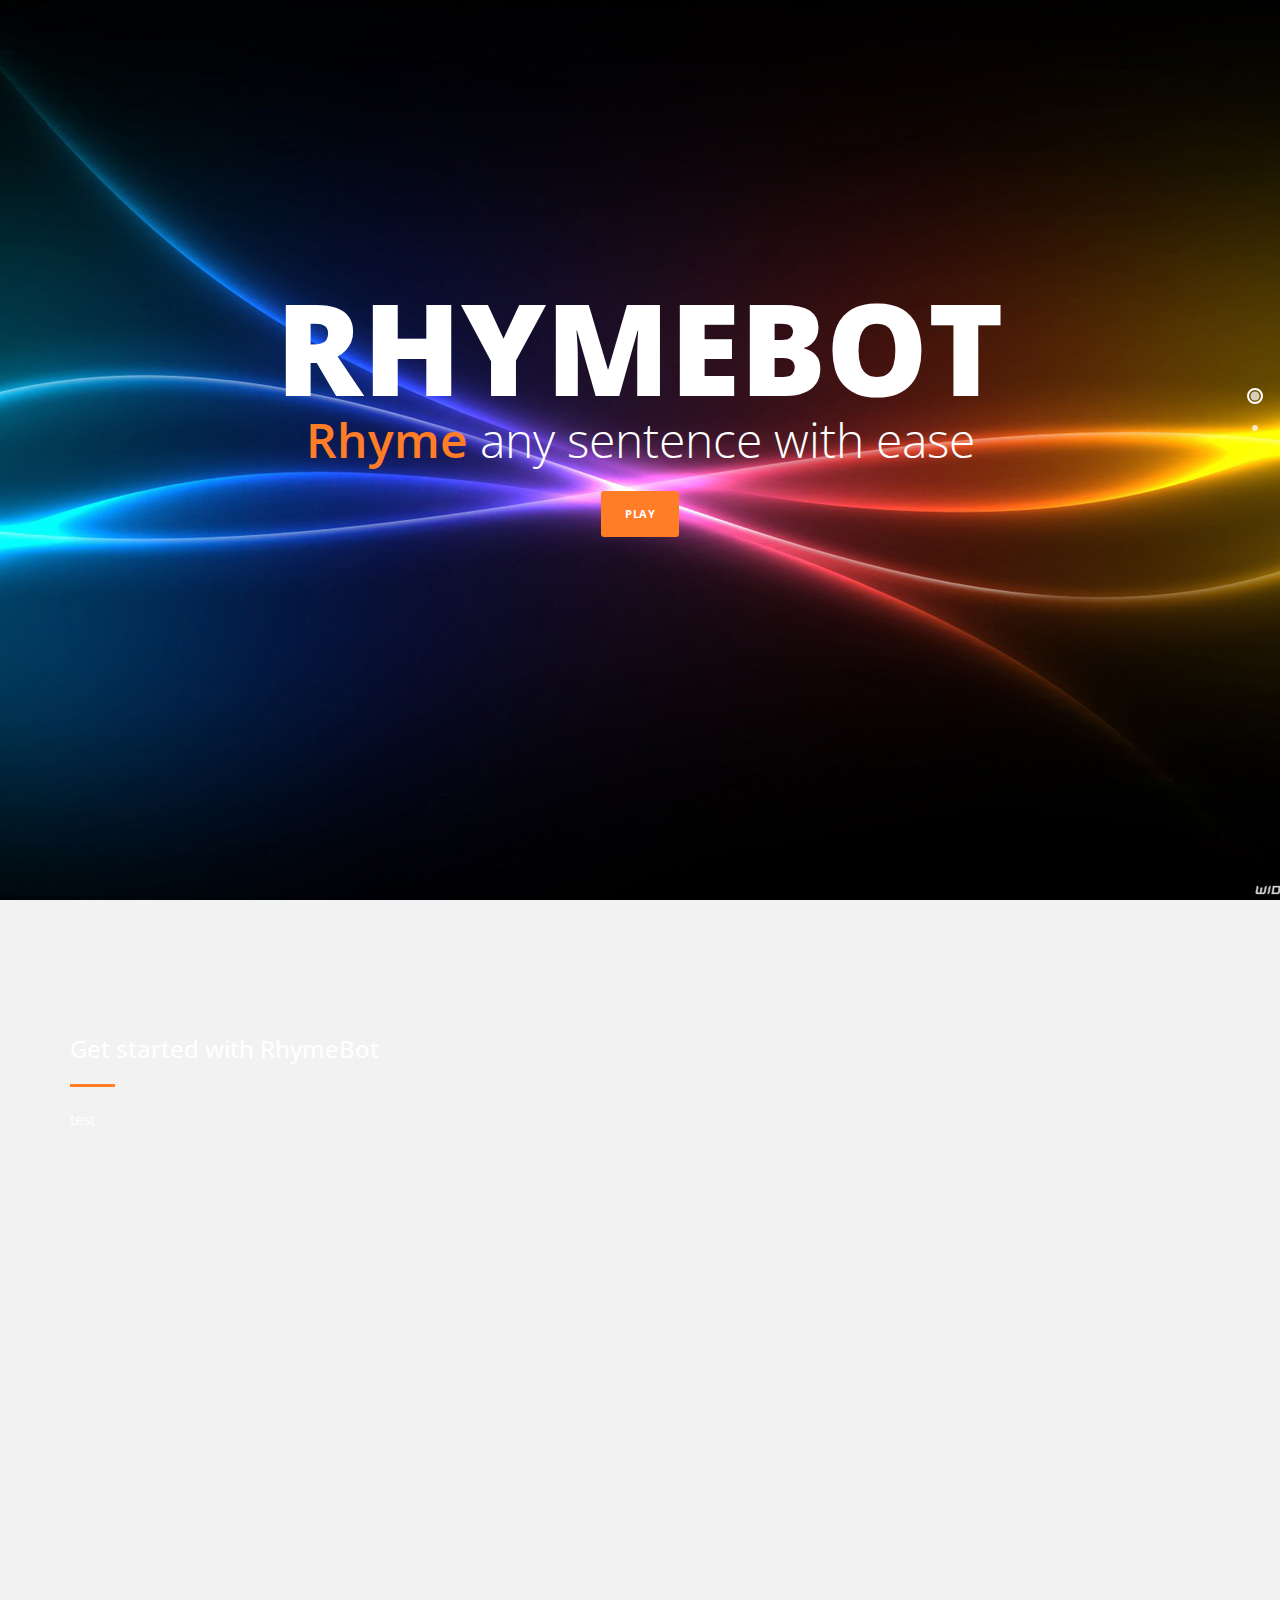
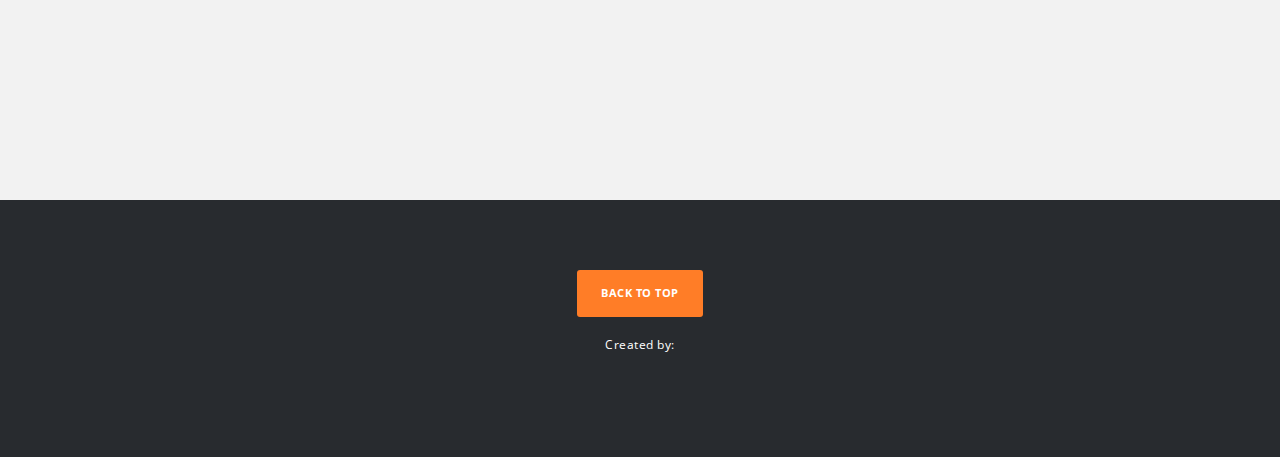
<file: rhymebot website/index.html>
<!DOCTYPE html>
<html>
    <head>
        <meta charset="utf-8">
        <meta http-equiv="X-UA-Compatible" content="IE=edge,chrome=1">
        <title>RhymeBot</title>
        <meta name="description" content="">
        <meta name="viewport" content="width=device-width, initial-scale=1">
        <link rel="apple-touch-icon" href="apple-touch-icon.png">

        <link rel="stylesheet" href="css/bootstrap.min.css">
        <link rel="stylesheet" href="css/fontAwesome.css">
        <link rel="stylesheet" href="css/hero-slider.css">
        <link rel="stylesheet" href="css/templatemo-main.css">
        <link rel="stylesheet" href="css/owl-carousel.css">

        <link href="https://fonts.googleapis.com/css?family=Open+Sans:300,400,600,700,800" rel="stylesheet">

        <script src="js/vendor/modernizr-2.8.3-respond-1.4.2.min.js"></script>
    </head>

<body>

    <div class="fixed-side-navbar">
        <ul class="nav flex-column">
            <li class="nav-item"><a class="nav-link" href="#home"><span>Intro</span></a></li>
            <li class="nav-item"><a class="nav-link" href="#services"><span>Bot</span></a></li>
        </ul>
    </div>

    <div class="parallax-content baner-content" id="home">
        <div class="container">
            <div class="first-content">
                <h1>RhymeBot</h1>
                <span><em>Rhyme</em> any sentence with ease</span>
                <div class="primary-button">
                    <a href="#services">Play</a>
                </div>
            </div>
        </div>
    </div>


    <div class="service-content" id="services">
        <div class="container">
            <div class="row">
                <div class="col-md-4">
                    <div class="left-text">
                        <h4>Get started with RhymeBot</h4>
                        <div class="line-dec"></div>
                        <p>test</p>


                    </div>
                </div>
                <!--
                <div class="col-md-8">
                    <div class="row">
                        <div class="col-md-6">
                            <div class="service-item">
                                <h4>Classic Modern Design</h4>
                                <div class="line-dec"></div>
                                <p>Sed lacinia ligula est, at venenatis ex iaculis quis. Morbi sollicitudin nulla eget odio pellentesque.</p>
                            </div>
                        </div>
                        <div class="col-md-6">
                            <div class="service-item">
                                <h4>Unique &amp; Creative Ideas</h4>
                                <div class="line-dec"></div>
                                <p>Sed lacinia ligula est, at venenatis ex iaculis quis. Morbi sollicitudin nulla eget odio pellentesque.</p>
                            </div>
                        </div>
                        <div class="col-md-6">
                            <div class="service-item">
                                <h4>Effective Team Work</h4>
                                <div class="line-dec"></div>
                                <p>Lorem ipsum dolor sit amet, consectetur adipiscing elit. Sed lacinia ligula est, at venenatis ex iaculis quis.</p>
                            </div>
                        </div>
                        <div class="col-md-6">
                            <div class="service-item">
                                <h4>Fast Support 24/7</h4>
                                <div class="line-dec"></div>
                                <p>Lorem ipsum dolor sit amet, consectetur adipiscing elit. Sed lacinia ligula est, at venenatis ex iaculis quis.</p>
                            </div>
                        </div>
                    </div>
                </div>  
                    -->
            </div>
        </div>
    </div>

   

    <footer>
        <div class="container">
            <div class="row">
                <div class="col-md-12">
                    <div class="primary-button">
                        <a href="#home">Back To Top</a>

                    <p>Created by:
            
            		</em></a></p>
                </div>
            </div>
        </div>
    </footer>



    <script src="https://ajax.googleapis.com/ajax/libs/jquery/1.11.2/jquery.min.js"></script>
    <script>window.jQuery || document.write('<script src="js/vendor/jquery-1.11.2.min.js"><\/script>')</script>
    <script src="js/vendor/bootstrap.min.js"></script>
    <script src="js/plugins.js"></script>
    <script src="js/main.js"></script>
    <!--
    <script>
        function openCity(cityName) {
            var i;
            var x = document.getElementsByClassName("city");
            for (i = 0; i < x.length; i++) {
               x[i].style.display = "none";  
            }
            document.getElementById(cityName).style.display = "block";  
        }
    </script>
-->
    <script>
        $(document).ready(function(){
          // Add smooth scrolling to all links
          $(".fixed-side-navbar a, .primary-button a").on('click', function(event) {

            // Make sure this.hash has a value before overriding default behavior
            if (this.hash !== "") {
              // Prevent default anchor click behavior
              event.preventDefault();

              // Store hash
              var hash = this.hash;

              // Using jQuery's animate() method to add smooth page scroll
              // The optional number (800) specifies the number of milliseconds it takes to scroll to the specified area
              $('html, body').animate({
                scrollTop: $(hash).offset().top
              }, 800, function(){
           
                // Add hash (#) to URL when done scrolling (default click behavior)
                window.location.hash = hash;
              });
            } // End if
          });
        });
    </script>

</body>
</html>
</file>
<file: rhymebot website/css/hero-slider.css>
/* -------------------------------- 

Primary style

-------------------------------- */
*, *::after, *::before {
  -webkit-box-sizing: border-box;
  -moz-box-sizing: border-box;
  box-sizing: border-box;
}

html {
  font-size: 62.5%;
}

body {
  font-family: "Open Sans", sans-serif;
  color: #2c343b;
  background-color: #f2f2f2;
}

a {
  color: #d44457;
  text-decoration: none;
}

img {
  max-width: 100%;
}

/* -------------------------------- 

Main Components 

-------------------------------- */
.cd-header {
  position: absolute;
  z-index: 2;
  top: 0;
  left: 0;
  width: 100%;
  height: 50px;
  background-color: #21272c;
  -webkit-font-smoothing: antialiased;
  -moz-osx-font-smoothing: grayscale;
}
@media only screen and (min-width: 768px) {
  .cd-header {
    height: 70px;
    background-color: transparent;
  }
}

#cd-logo {
  float: left;
  margin: 13px 0 0 5%;
}
#cd-logo img {
  display: block;
}
@media only screen and (min-width: 768px) {
  #cd-logo {
    margin: 23px 0 0 5%;
  }
}

.cd-primary-nav {
  /* mobile first - navigation hidden by default, triggered by tap/click on navigation icon */
  float: right;
  margin-right: 5%;
  width: 44px;
  height: 100%;
}
.cd-primary-nav ul {
  position: absolute;
  top: 0;
  left: 0;
  width: 100%;
  -webkit-transform: translateY(-100%);
  -moz-transform: translateY(-100%);
  -ms-transform: translateY(-100%);
  -o-transform: translateY(-100%);
  transform: translateY(-100%);
}
.cd-primary-nav ul.is-visible {
  box-shadow: 0 3px 8px rgba(0, 0, 0, 0.2);
  -webkit-transform: translateY(50px);
  -moz-transform: translateY(50px);
  -ms-transform: translateY(50px);
  -o-transform: translateY(50px);
  transform: translateY(50px);
}
.cd-primary-nav a {
  display: block;
  height: 50px;
  line-height: 50px;
  padding-left: 5%;
  background: #21272c;
  border-top: 1px solid #333c44;
  color: #ffffff;
}
@media only screen and (min-width: 768px) {
  .cd-primary-nav {
    /* reset navigation values */
    width: auto;
    height: auto;
    background: none;
  }
  .cd-primary-nav ul {
    position: static;
    width: auto;
    -webkit-transform: translateY(0);
    -moz-transform: translateY(0);
    -ms-transform: translateY(0);
    -o-transform: translateY(0);
    transform: translateY(0);
    line-height: 70px;
  }
  .cd-primary-nav ul.is-visible {
    -webkit-transform: translateY(0);
    -moz-transform: translateY(0);
    -ms-transform: translateY(0);
    -o-transform: translateY(0);
    transform: translateY(0);
  }
  .cd-primary-nav li {
    display: inline-block;
    margin-left: 1em;
  }
  .cd-primary-nav a {
    display: inline-block;
    height: auto;
    font-weight: 600;
    line-height: normal;
    background: transparent;
    padding: .6em 1em;
    border-top: none;
  }
}

/* -------------------------------- 

Slider

-------------------------------- */
.cd-hero {
  position: relative;
  -webkit-font-smoothing: antialiased;
  -moz-osx-font-smoothing: grayscale;
}

.cd-hero-slider {
  position: relative;
  height: 360px;
  overflow: hidden;
}
.cd-hero-slider li {
  position: absolute;
  top: 0;
  left: 0;
  width: 100%;
  height: 100%;
  -webkit-transform: translateX(100%);
  -moz-transform: translateX(100%);
  -ms-transform: translateX(100%);
  -o-transform: translateX(100%);
  transform: translateX(100%);
}
.cd-hero-slider li.selected {
  /* this is the visible slide */
  position: relative;
  -webkit-transform: translateX(0);
  -moz-transform: translateX(0);
  -ms-transform: translateX(0);
  -o-transform: translateX(0);
  transform: translateX(0);
}
.cd-hero-slider li.move-left {
  /* slide hidden on the left */
  -webkit-transform: translateX(-100%);
  -moz-transform: translateX(-100%);
  -ms-transform: translateX(-100%);
  -o-transform: translateX(-100%);
  transform: translateX(-100%);
}
.cd-hero-slider li.is-moving, .cd-hero-slider li.selected {
  /* the is-moving class is assigned to the slide which is moving outside the viewport */
  -webkit-transition: -webkit-transform 0.5s;
  -moz-transition: -moz-transform 0.5s;
  transition: transform 0.5s;
}
@media only screen and (min-width: 768px) {
  .cd-hero-slider {
    height: 500px;
  }
}
@media only screen and (min-width: 1170px) {
  .cd-hero-slider {
    height: 680px;
  }
}

/* -------------------------------- 

Single slide style

-------------------------------- */
.cd-hero-slider li {
  background-position: center center;
  background-size: cover;
  background-repeat: no-repeat;
}
.cd-hero-slider li:first-of-type {
  background-image: url(../img/slide_01.jpg);
}
.cd-hero-slider li:nth-of-type(2) {
  background-image: url(../img/slide_02.jpg);
}
.cd-hero-slider li:nth-of-type(3) {
  background-image: url(../img/slide_03.jpg);
}
.cd-hero-slider .cd-full-width,
.cd-hero-slider .cd-half-width {
  position: absolute;
  width: 100%;
  height: 100%;
  z-index: 1;
  left: 0;
  top: 0;
  /* this padding is used to align the text */
  padding-top: 80px;
  text-align: center;
  /* Force Hardware Acceleration in WebKit */
  -webkit-backface-visibility: hidden;
  backface-visibility: hidden;
  -webkit-transform: translateZ(0);
  -moz-transform: translateZ(0);
  -ms-transform: translateZ(0);
  -o-transform: translateZ(0);
  transform: translateZ(0);
}
.cd-hero-slider .cd-img-container {
  /* hide image on mobile device */
  display: none;
}
.cd-hero-slider .cd-img-container img {
  position: absolute;
  left: 50%;
  top: 50%;
  bottom: auto;
  right: auto;
  -webkit-transform: translateX(-50%) translateY(-50%);
  -moz-transform: translateX(-50%) translateY(-50%);
  -ms-transform: translateX(-50%) translateY(-50%);
  -o-transform: translateX(-50%) translateY(-50%);
  transform: translateX(-50%) translateY(-50%);
}
.cd-hero-slider .cd-bg-video-wrapper {
  /* hide video on mobile device */
  display: none;
  position: absolute;
  top: 0;
  left: 0;
  width: 100%;
  height: 100%;
  overflow: hidden;
}
.cd-hero-slider .cd-bg-video-wrapper video {
  /* you won't see this element in the html, but it will be injected using js */
  display: block;
  min-height: 100%;
  min-width: 100%;
  max-width: none;
  height: auto;
  width: auto;
  position: absolute;
  left: 50%;
  top: 50%;
  bottom: auto;
  right: auto;
  -webkit-transform: translateX(-50%) translateY(-50%);
  -moz-transform: translateX(-50%) translateY(-50%);
  -ms-transform: translateX(-50%) translateY(-50%);
  -o-transform: translateX(-50%) translateY(-50%);
  transform: translateX(-50%) translateY(-50%);
}
.cd-hero-slider h2, .cd-hero-slider p {
  text-shadow: 0 1px 3px rgba(0, 0, 0, 0.1);
  line-height: 1.2;
  margin: 0 auto 14px;
  color: #ffffff;
  width: 90%;
  max-width: 400px;
}
.cd-hero-slider h2 {
  font-size: 2.4rem;
}
.cd-hero-slider p {
  font-size: 1.4rem;
  line-height: 1.4;
}
.cd-hero-slider .cd-btn {
  display: inline-block;
  padding: 1.2em 1.4em;
  margin-top: .8em;
  background-color: rgba(212, 68, 87, 0.9);
  font-size: 1.3rem;
  font-weight: 700;
  letter-spacing: 1px;
  color: #ffffff;
  text-transform: uppercase;
  box-shadow: 0 3px 6px rgba(0, 0, 0, 0.1);
  -webkit-transition: background-color 0.2s;
  -moz-transition: background-color 0.2s;
  transition: background-color 0.2s;
}
.cd-hero-slider .cd-btn.secondary {
  background-color: rgba(22, 26, 30, 0.8);
}
.cd-hero-slider .cd-btn:nth-of-type(2) {
  margin-left: 1em;
}
.no-touch .cd-hero-slider .cd-btn:hover {
  background-color: #d44457;
}
.no-touch .cd-hero-slider .cd-btn.secondary:hover {
  background-color: #161a1e;
}
@media only screen and (min-width: 768px) {
  .cd-hero-slider .cd-full-width,
  .cd-hero-slider .cd-half-width {
    padding-top: 150px;
  }
  .cd-hero-slider .cd-bg-video-wrapper {
    display: block;
  }
  .cd-hero-slider .cd-half-width {
    width: 45%;
  }
  .cd-hero-slider .cd-half-width:first-of-type {
    left: 5%;
  }
  .cd-hero-slider .cd-half-width:nth-of-type(2) {
    right: 5%;
    left: auto;
  }
  .cd-hero-slider .cd-img-container {
    display: block;
  }
  .cd-hero-slider h2, .cd-hero-slider p {
    max-width: 520px;
  }
  .cd-hero-slider h2 {
    font-size: 2.4em;
    font-weight: 300;
  }
  .cd-hero-slider .cd-btn {
    font-size: 1.4rem;
  }
}
@media only screen and (min-width: 1170px) {
  .cd-hero-slider .cd-full-width,
  .cd-hero-slider .cd-half-width {
    padding-top: 250px;
  }
  .cd-hero-slider h2, .cd-hero-slider p {
    margin-bottom: 20px;
  }
  .cd-hero-slider h2 {
    font-size: 3.2em;
  }
  .cd-hero-slider p {
    font-size: 1.6rem;
  }
}

/* -------------------------------- 

Single slide animation

-------------------------------- */
@media only screen and (min-width: 768px) {
  .cd-hero-slider .cd-half-width {
    opacity: 0;
    -webkit-transform: translateX(40px);
    -moz-transform: translateX(40px);
    -ms-transform: translateX(40px);
    -o-transform: translateX(40px);
    transform: translateX(40px);
  }
  .cd-hero-slider .move-left .cd-half-width {
    -webkit-transform: translateX(-40px);
    -moz-transform: translateX(-40px);
    -ms-transform: translateX(-40px);
    -o-transform: translateX(-40px);
    transform: translateX(-40px);
  }
  .cd-hero-slider .selected .cd-half-width {
    /* this is the visible slide */
    opacity: 1;
    -webkit-transform: translateX(0);
    -moz-transform: translateX(0);
    -ms-transform: translateX(0);
    -o-transform: translateX(0);
    transform: translateX(0);
  }
  .cd-hero-slider .is-moving .cd-half-width {
    /* this is the slide moving outside the viewport 
    wait for the end of the transition on the <li> parent before set opacity to 0 and translate to 40px/-40px */
    -webkit-transition: opacity 0s 0.5s, -webkit-transform 0s 0.5s;
    -moz-transition: opacity 0s 0.5s, -moz-transform 0s 0.5s;
    transition: opacity 0s 0.5s, transform 0s 0.5s;
  }
  .cd-hero-slider li.selected.from-left .cd-half-width:nth-of-type(2),
  .cd-hero-slider li.selected.from-right .cd-half-width:first-of-type {
    /* this is the selected slide - different animation if it's entering from left or right */
    -webkit-transition: opacity 0.4s 0.2s, -webkit-transform 0.5s 0.2s;
    -moz-transition: opacity 0.4s 0.2s, -moz-transform 0.5s 0.2s;
    transition: opacity 0.4s 0.2s, transform 0.5s 0.2s;
  }
  .cd-hero-slider li.selected.from-left .cd-half-width:first-of-type,
  .cd-hero-slider li.selected.from-right .cd-half-width:nth-of-type(2) {
    /* this is the selected slide - different animation if it's entering from left or right */
    -webkit-transition: opacity 0.4s 0.4s, -webkit-transform 0.5s 0.4s;
    -moz-transition: opacity 0.4s 0.4s, -moz-transform 0.5s 0.4s;
    transition: opacity 0.4s 0.4s, transform 0.5s 0.4s;
  }
  .cd-hero-slider .cd-full-width h2,
  .cd-hero-slider .cd-full-width p,
  .cd-hero-slider .cd-full-width .cd-btn {
    opacity: 0;
    -webkit-transform: translateX(100px);
    -moz-transform: translateX(100px);
    -ms-transform: translateX(100px);
    -o-transform: translateX(100px);
    transform: translateX(100px);
  }
  .cd-hero-slider .move-left .cd-full-width h2,
  .cd-hero-slider .move-left .cd-full-width p,
  .cd-hero-slider .move-left .cd-full-width .cd-btn {
    opacity: 0;
    -webkit-transform: translateX(-100px);
    -moz-transform: translateX(-100px);
    -ms-transform: translateX(-100px);
    -o-transform: translateX(-100px);
    transform: translateX(-100px);
  }
  .cd-hero-slider .selected .cd-full-width h2,
  .cd-hero-slider .selected .cd-full-width p,
  .cd-hero-slider .selected .cd-full-width .cd-btn {
    /* this is the visible slide */
    opacity: 1;
    -webkit-transform: translateX(0);
    -moz-transform: translateX(0);
    -ms-transform: translateX(0);
    -o-transform: translateX(0);
    transform: translateX(0);
  }
  .cd-hero-slider li.is-moving .cd-full-width h2,
  .cd-hero-slider li.is-moving .cd-full-width p,
  .cd-hero-slider li.is-moving .cd-full-width .cd-btn {
    /* this is the slide moving outside the viewport 
    wait for the end of the transition on the li parent before set opacity to 0 and translate to 100px/-100px */
    -webkit-transition: opacity 0s 0.5s, -webkit-transform 0s 0.5s;
    -moz-transition: opacity 0s 0.5s, -moz-transform 0s 0.5s;
    transition: opacity 0s 0.5s, transform 0s 0.5s;
  }
  .cd-hero-slider li.selected h2 {
    -webkit-transition: opacity 0.4s 0.2s, -webkit-transform 0.5s 0.2s;
    -moz-transition: opacity 0.4s 0.2s, -moz-transform 0.5s 0.2s;
    transition: opacity 0.4s 0.2s, transform 0.5s 0.2s;
  }
  .cd-hero-slider li.selected p {
    -webkit-transition: opacity 0.4s 0.3s, -webkit-transform 0.5s 0.3s;
    -moz-transition: opacity 0.4s 0.3s, -moz-transform 0.5s 0.3s;
    transition: opacity 0.4s 0.3s, transform 0.5s 0.3s;
  }
  .cd-hero-slider li.selected .cd-btn {
    -webkit-transition: opacity 0.4s 0.4s, -webkit-transform 0.5s 0.4s, background-color 0.2s 0s;
    -moz-transition: opacity 0.4s 0.4s, -moz-transform 0.5s 0.4s, background-color 0.2s 0s;
    transition: opacity 0.4s 0.4s, transform 0.5s 0.4s, background-color 0.2s 0s;
  }
}
/* -------------------------------- 

Slider navigation

-------------------------------- */
.cd-slider-nav {
  display: none;
  position: absolute;
  width: 100%;
  bottom: 0;
  z-index: 2;
  text-align: center;
  height: 55px;
  background-color: rgba(0, 1, 1, 0.5);
}
.cd-slider-nav nav, .cd-slider-nav ul, .cd-slider-nav li, .cd-slider-nav a {
  height: 100%;
}
.cd-slider-nav nav {
  display: inline-block;
  position: relative;
}
.cd-slider-nav .cd-marker {
  position: absolute;
  bottom: 0;
  left: 0;
  width: 60px;
  height: 100%;
  color: #d44457;
  background-color: #ffffff;
  box-shadow: inset 0 2px 0 currentColor;
  -webkit-transition: -webkit-transform 0.2s, box-shadow 0.2s;
  -moz-transition: -moz-transform 0.2s, box-shadow 0.2s;
  transition: transform 0.2s, box-shadow 0.2s;
}
.cd-slider-nav .cd-marker.item-2 {
  -webkit-transform: translateX(100%);
  -moz-transform: translateX(100%);
  -ms-transform: translateX(100%);
  -o-transform: translateX(100%);
  transform: translateX(100%);
}
.cd-slider-nav .cd-marker.item-3 {
  -webkit-transform: translateX(200%);
  -moz-transform: translateX(200%);
  -ms-transform: translateX(200%);
  -o-transform: translateX(200%);
  transform: translateX(200%);
}
.cd-slider-nav .cd-marker.item-4 {
  -webkit-transform: translateX(300%);
  -moz-transform: translateX(300%);
  -ms-transform: translateX(300%);
  -o-transform: translateX(300%);
  transform: translateX(300%);
}
.cd-slider-nav .cd-marker.item-5 {
  -webkit-transform: translateX(400%);
  -moz-transform: translateX(400%);
  -ms-transform: translateX(400%);
  -o-transform: translateX(400%);
  transform: translateX(400%);
}
.cd-slider-nav ul::after {
  clear: both;
  content: "";
  display: table;
}
.cd-slider-nav li {
  display: inline-block;
  width: 60px;
  float: left;
}
.cd-slider-nav li.selected a {
  color: #2c343b;
}
.no-touch .cd-slider-nav li.selected a:hover {
  background-color: transparent;
}
.cd-slider-nav a {
  display: block;
  position: relative;
  padding-top: 35px;
  font-size: 1rem;
  font-weight: 700;
  color: #a8b4be;
  -webkit-transition: background-color 0.2s;
  -moz-transition: background-color 0.2s;
  transition: background-color 0.2s;
}
.cd-slider-nav a::before {
  content: '';
  position: absolute;
  width: 24px;
  height: 24px;
  top: 8px;
  left: 50%;
  right: auto;
  -webkit-transform: translateX(-50%);
  -moz-transform: translateX(-50%);
  -ms-transform: translateX(-50%);
  -o-transform: translateX(-50%);
  transform: translateX(-50%);
}
.no-touch .cd-slider-nav a:hover {
  background-color: rgba(0, 1, 1, 0.5);
}
.cd-slider-nav li:first-of-type a::before {
  background-position: 0 0;
}
.cd-slider-nav li.selected:first-of-type a::before {
  background-position: 0 -24px;
}
.cd-slider-nav li:nth-of-type(2) a::before {
  background-position: -24px 0;
}
.cd-slider-nav li.selected:nth-of-type(2) a::before {
  background-position: -24px -24px;
}
.cd-slider-nav li:nth-of-type(3) a::before {
  background-position: -48px 0;
}
.cd-slider-nav li.selected:nth-of-type(3) a::before {
  background-position: -48px -24px;
}
.cd-slider-nav li:nth-of-type(4) a::before {
  background-position: -72px 0;
}
.cd-slider-nav li.selected:nth-of-type(4) a::before {
  background-position: -72px -24px;
}
.cd-slider-nav li:nth-of-type(5) a::before {
  background-position: -96px 0;
}
.cd-slider-nav li.selected:nth-of-type(5) a::before {
  background-position: -96px -24px;
}
@media only screen and (min-width: 768px) {
  .cd-slider-nav {
    height: 80px;
  }
  .cd-slider-nav .cd-marker,
  .cd-slider-nav li {
    width: 95px;
  }
  .cd-slider-nav a {
    padding-top: 48px;
    font-size: 1.1rem;
    text-transform: uppercase;
  }
  .cd-slider-nav a::before {
    top: 18px;
  }
}

/* -------------------------------- 

Main content

-------------------------------- */
.cd-main-content {
  width: 90%;
  max-width: 768px;
  margin: 0 auto;
  padding: 2em 0;
}
.cd-main-content p {
  font-size: 1.4rem;
  line-height: 1.8;
  color: #999999;
  margin: 2em 0;
}
@media only screen and (min-width: 1170px) {
  .cd-main-content {
    padding: 3em 0;
  }
  .cd-main-content p {
    font-size: 1.6rem;
  }
}

/* -------------------------------- 

Javascript disabled

-------------------------------- */
.no-js .cd-hero-slider li {
  display: none;
}
.no-js .cd-hero-slider li.selected {
  display: block;
}

.no-js .cd-slider-nav {
  display: none;
}
</file>
<file: rhymebot website/css/templatemo-main.css>
/*

Vanilla Template

https://templatemo.com/tm-526-vanilla

*/

p {
  font-size: 15px;
  line-height: 25px;
}

section {
  padding: 25px 0 35px;
  background: #fff;
}

body { 
  position: relative; /* we need this for the scrollspy */ 
  font-size: 14px;
}

a { color: #3CC; }

a:hover { color: #FF0; }

/*----------
  NAV
----------*/

.fixed-side-navbar {
  position: fixed;
  top: 50%;
  right: 0;
  z-index: 99999;
  margin-top: -100px;
  text-align: right;
  padding: 30px 0;
  -webkit-transition: all .3s;
  transition: all .3s;
}
.fixed-side-navbar:hover {
  background: transparent;
}
.fixed-side-navbar:hover .nav > li > a > span {
  color: rgba(0, 0, 0, 0.5);
  display: block;
  background-color: #fff;
  text-align: center;
  text-transform: uppercase;
  font-size: 12px;
  padding: 2px 12px;
  border-radius: 15px;
}
.fixed-side-navbar .nav > li a.active {
  background-color: transparent;
  color: black;
}
.fixed-side-navbar .nav > li a.active:after {
  -webkit-transform: scale(0.9);
          transform: scale(0.9);
}
.fixed-side-navbar .nav > li a.active:before {
  content: '';
  position: absolute;
  top: 50%;
  right: 17px;
  margin-top: -8px;
  width: 16px;
  height: 16px;
  background: transparent;
  border: 2px solid #fff;
  border-radius: 10px;
}
.nav>li {
  position: relative;
  display: block;
}
.fixed-side-navbar .nav > li a {
  color: #fff;
  min-height: 32px;
  background: transparent;
  padding: 5px 45px 5px 25px;
  border-right: none;
}
.fixed-side-navbar .nav > li a span {
  display: none;
  -webkit-transition: all .2s;
  transition: all .2s;
}
.fixed-side-navbar .nav > li a:after {
  content: '';
  position: absolute;
  top: 50%;
  right: 20px;
  margin-top: -5px;
  width: 10px;
  height: 10px;
  border-radius: 10px;
  background: rgba(250, 250, 250, 0.75);
  -webkit-transition: all .3s;
  transition: all .3s;
  -webkit-transform: scale(0.6);
          transform: scale(0.6);
}
.fixed-side-navbar .nav > li a:hover {
  background-color: transparent;
  border-top-left-radius: 5px;
  border-bottom-left-radius: 5px;
  border-color: black;
  boder-right: 0;
}
.fixed-side-navbar .nav > li a:hover > span {
  color: black;
  display: block;
}

.fadeInRight {
  -webkit-animation-name: fadeInRight;
          animation-name: fadeInRight;
}


.primary-button a {
  display: inline-block;
  background-color: #ff7d27;
  padding: 15px 24px;
  border-radius: 3px;
  text-transform: uppercase;
  font-size: 11px;
  color: #fff;
  font-weight: 700;
  text-decoration: none;
  letter-spacing: 0.5px;
}


.parallax-content {
  width: 100%;
  min-height: 100vh;
  background-size: cover;
}


.baner-content {
  padding-top: 30vh;
  text-align: center;
  background-image: url(../img/1st-section.jpg);
}

.baner-content h1 {
  margin-top: 0px;
  font-size: 128px;
  color: #fff;
  font-weight: 900;
  text-transform: uppercase;
  margin-bottom: 0px;
}

.baner-content em {
  color: #ff7d27;
  font-weight: 600;
  font-style: normal;
}

.baner-content span {
  display: inline-block;
  margin-top: -20px;
  font-weight: 300;
  font-size: 48px;
  color: #fff;
}

.baner-content .primary-button {
  margin-top: 15px;
}



.service-content {
  padding-left: 15px;
  padding-right: 15px;
  padding-top: 15vh;
  background-image: url(../img/2nd-section.jpg);
  background-attachment: fixed;
  min-height: 100vh;
  background-size: cover;
  background-position: center center;
}

.service-content .left-text h4 {
  font-size: 24px;
  font-weight: 500;
  color: #fff;
}

h4, .h4 {
  font-size: 18px;
}

.service-content .left-text .line-dec {
  width: 45px;
  height: 3px;
  background-color: #ff7d27;
  margin: 20px 0px 20px 0px;
}

.service-content .left-text p {
  color: #fff;
}

.service-content .left-text ul {
  padding: 0;
  margin-top: 30px;
  list-style: none;
}

.service-content .left-text ul li {
  margin: 15px 0px;
  font-weight: 600;
  color: #fff;
}

.service-content .left-text .primary-button {
  margin: 30px 0px;
}

.service-content .service-item {
  background-color: rgba(0, 0, 0, 0.5);
  padding: 25px 30px;
  text-align: center;
  color: #fff;
  margin-bottom: 30px;
}

.service-content .service-item .line-dec {
  width: 45px;
  height: 3px;
  background-color: #ff7d27;
  margin: 20px auto 15px auto;
}



.projects-content {
  padding-top: 20vh;
  background-image: url(../img/3rd-section.jpg);
}

.projects-content .item img {
  width: 100%;
}

.projects-content .item {
  margin: 15px;
}

.projects-content .item .text-content {
  background-color: #fff;
  text-align: center;
  padding: 20px;
}

.projects-content .item .text-content h4 {
  margin-top: 0px;
  font-size: 19px;
  font-weight: 600;
}

.projects-content .item .text-content span {
  font-style: normal;
  font-size: 17px;
  font-weight: 700;
  color: #ff7d27;
}

.owl-pagination {
  margin-top: 40px;
  opacity: 1;
  display: inline-block;
}

.owl-page span {
  display: block;
  width: 14px;
  height: 14px;
  margin: 0px 5px;
  filter: alpha(opacity=50);
  opacity: 0.5;
  -webkit-border-radius: 20px;
  -moz-border-radius: 20px;
  border-radius: 20px;
  background: #fff;
}


.tabs-content {
  padding-left: 15px;
  padding-right: 15px;
  padding-top: 8vh;
  background-image: url(../img/4th-section.jpg);
  background-attachment: fixed;
  min-height: 100vh;
  background-size: cover;
  background-position: center center;
}

section {
  background-color: transparent;
  padding-bottom: 15px;
}

.wrapper {
  text-align: center;
}

.tabs {
  list-style: none;
  margin: 0px;
  padding: 0px;
}

.tabs li {
  display: inline-block;
  text-align: center;
  margin: 10px;
}

.tabs a {
  display:block;
  text-align:center;
  text-decoration:none;
  text-transform:uppercase;
  color:#fff;
  font-size: 14px;
  font-weight: 700;
  padding:10px 15px;
  border:4px solid #fff;
}

.tabs a:hover {
  color: #ff7d27;
}

.tabs .active {
  border:4px solid #ff7d27;
}

.tabgroup div  {

}

.tabgroup p {
  background-color: rgba(0, 0, 0, 0.5);
  color: #fff;
  padding: 25px;
}

.clearfix:after {
  content:"";
  display:table;
  clear:both;
}


.contact-content {
  padding-left: 15px;
  padding-right: 15px;
  padding-top: 16vh;
  background-image: url(../img/5th-section.jpg);
}

.contact-form {
  background-color: rgba(0, 0, 0, 0.5);
  padding: 30px 25px;
  margin-bottom: 30px;
}

#contact input {
  border-radius: 3px;
  padding-left: 15px;
  font-size: 13px;
  color: #232323;
  background-color: rgba(250, 250, 250, 1);
  outline: none;
  border: none;
  box-shadow: none;
  line-height: 50px;
  height: 50px;
  width: 100%;
  margin-bottom: 30px;
}

#contact textarea {
  border-radius: 3px;
  padding-left: 15px;
  padding-top: 10px;
  font-size: 13px;
  color: #232323;
  background-color: rgba(250, 250, 250, 1);
  outline: none;
  border: none;
  box-shadow: none;
  height: 165px;
  max-height: 220px;
  width: 100%;
  margin-bottom: 25px;
}

#contact button {
  display: inline-block;
  background-color: #ff7d27;
  padding: 15px 24px;
  width: 100%;
  border-radius: 3px;
  text-transform: uppercase;
  font-size: 11px;
  color: #fff;
  font-weight: 700;
  text-decoration: none;
  letter-spacing: 0.5px;
}

.map {
  margin-bottom: 30px;
  width: 100%;
  background-color: rgba(0, 0, 0, 0.5);
  padding: 30px 20px;
}



footer {
  text-align: center;
  background-color: #282b2f;
  padding: 70px 0px;
}

footer .primary-button {
  margin-bottom: 30px;
}

footer ul {
  padding: 0px;
  margin: 0px;
  list-style: none;
}

footer ul li {
  display: inline-block;
  margin: 0px 4px;
}

footer ul li a {
  width: 40px;
  height: 40px;
  line-height: 40px;
  text-align: center;
  display: inline-block;
  background-color: #ff7d27;
  color: #282b2f;
  border-radius: 50%;
  text-decoration: none;
  transition: all 0.5s;
  font-size: 17px;
}

footer ul li a:hover {
  color: #282b2f;
  background-color: #ff8e43;
}

footer p {
  font-size: 12px;
  color: #fff;
  margin-top: 15px;
  color: #fff;
  letter-spacing: 0.5px;
  margin-bottom: 0px;
}

footer em {
  color: #ff8e43;
  font-weight: 600;
  font-style: normal;
}

@media (max-width: 767px){
  
  .baner-content {
    padding-top: 30vh;
  }

  .baner-content h1 {
    font-size: 64px;
  }

  .baner-content em {
  }

  .baner-content span {
    font-size: 24px;
  }

  .baner-content .primary-button {
    margin-top: 15px;
  }

  .service-content {
    padding-top: 5vh;
    text-align: center;
  }

  .service-content .left-text .line-dec {
    width: 45px;
    height: 3px;
    background-color: #ff7d27;
    margin: 20px auto 20px auto;
  }

  .service-content .left-text ul {
    text-align: left;
  }

  .service-content .service-item {
    background-color: rgba(0, 0, 0, 0.5);
    padding: 25px 30px;
    text-align: center;
    color: #fff;
    margin-bottom: 30px;
  }

}

@media (min-width: 1200px) {
  .container {
    max-width: 1170px;
  }
}

/* LIGHT BOX */

body:after {
  content: url(../img/close.png) url(../img/loading.gif) url(../img/prev.png) url(../img/next.png);
  display: none;
}

body.lb-disable-scrolling {
  overflow: hidden;
}

.lightboxOverlay {
  position: absolute;
  top: 0;
  left: 0;
  z-index: 99999;
  background-color: black;
  filter: progid:DXImageTransform.Microsoft.Alpha(Opacity=80);
  opacity: 0.8;
  display: none;
}

.lightbox {
  position: absolute;
  top: 0;
  left: 0;
  width: 100%;
  z-index: 100000;
  text-align: center;
  line-height: 0;
  font-weight: normal;
}

.lightbox .lb-image {
  display: block;
  height: auto;
  max-width: inherit;
  max-height: none;
  border-radius: 3px;

  /* Image border */
  border: 4px solid white;
}

.lightbox a img {
  border: none;
}

.lb-outerContainer {
  position: relative;
  *zoom: 1;
  width: 250px;
  height: 250px;
  margin: 0 auto;
  border-radius: 4px;

  /* Background color behind image.
     This is visible during transitions. */
  background-color: white;
}

.lb-outerContainer:after {
  content: "";
  display: table;
  clear: both;
}

.lb-loader {
  position: absolute;
  top: 43%;
  left: 0;
  height: 25%;
  width: 100%;
  text-align: center;
  line-height: 0;
}

.lb-cancel {
  display: block;
  width: 32px;
  height: 32px;
  margin: 0 auto;
  background: url(../img/loading.gif) no-repeat;
}

.lb-nav {
  position: absolute;
  top: 0;
  left: 0;
  height: 100%;
  width: 100%;
  z-index: 10;
}

.lb-container > .nav {
  left: 0;
}

.lb-nav a {
  outline: none;
  background-image: url('[data-uri]');
}

.lb-prev, .lb-next {
  height: 100%;
  cursor: pointer;
  display: block;
}

.lb-nav a.lb-prev {
  width: 34%;
  left: 0;
  float: left;
  background: url(../img/prev.png) left 48% no-repeat;
  filter: progid:DXImageTransform.Microsoft.Alpha(Opacity=0);
  opacity: 0;
  -webkit-transition: opacity 0.6s;
  -moz-transition: opacity 0.6s;
  -o-transition: opacity 0.6s;
  transition: opacity 0.6s;
}

.lb-nav a.lb-prev:hover {
  filter: progid:DXImageTransform.Microsoft.Alpha(Opacity=100);
  opacity: 1;
}

.lb-nav a.lb-next {
  width: 64%;
  right: 0;
  float: right;
  background: url(../img/next.png) right 48% no-repeat;
  filter: progid:DXImageTransform.Microsoft.Alpha(Opacity=0);
  opacity: 0;
  -webkit-transition: opacity 0.6s;
  -moz-transition: opacity 0.6s;
  -o-transition: opacity 0.6s;
  transition: opacity 0.6s;
}

.lb-nav a.lb-next:hover {
  filter: progid:DXImageTransform.Microsoft.Alpha(Opacity=100);
  opacity: 1;
}

.lb-dataContainer {
  margin: 0 auto;
  padding-top: 5px;
  *zoom: 1;
  width: 100%;
  -moz-border-radius-bottomleft: 4px;
  -webkit-border-bottom-left-radius: 4px;
  border-bottom-left-radius: 4px;
  -moz-border-radius-bottomright: 4px;
  -webkit-border-bottom-right-radius: 4px;
  border-bottom-right-radius: 4px;
}

.lb-dataContainer:after {
  content: "";
  display: table;
  clear: both;
}

.lb-data {
  padding: 0 4px;
  color: #ccc;
}

.lb-data .lb-details {
  width: 85%;
  float: left;
  text-align: left;
  line-height: 1.1em;
}

.lb-data .lb-caption {
  font-size: 13px;
  font-weight: bold;
  line-height: 1em;
}

.lb-data .lb-caption a {
  color: #4ae;
}

.lb-data .lb-number {
  display: block;
  clear: left;
  padding-bottom: 1em;
  font-size: 12px;
  color: #999999;
}

.lb-data .lb-close {
  display: block;
  float: right;
  width: 30px;
  height: 30px;
  background: url(../img/close.png) top right no-repeat;
  text-align: right;
  outline: none;
  filter: progid:DXImageTransform.Microsoft.Alpha(Opacity=70);
  opacity: 0.7;
  -webkit-transition: opacity 0.2s;
  -moz-transition: opacity 0.2s;
  -o-transition: opacity 0.2s;
  transition: opacity 0.2s;
}

.lb-data .lb-close:hover {
  cursor: pointer;
  filter: progid:DXImageTransform.Microsoft.Alpha(Opacity=100);
  opacity: 1;
}
</file>
<file: rhymebot website/css/owl-carousel.css>
/* 
 *  Core Owl Carousel CSS File
 *  v1.3.3
 */

/* clearfix */
.owl-carousel .owl-wrapper:after {
  content: ".";
  display: block;
  clear: both;
  visibility: hidden;
  line-height: 0;
  height: 0;
}
/* display none until init */
.owl-carousel{
  display: none;
  position: relative;
  width: 100%;
  -ms-touch-action: pan-y;
}
.owl-carousel .owl-wrapper{
  display: none;
  position: relative;
  -webkit-transform: translate3d(0px, 0px, 0px);
}
.owl-carousel .owl-wrapper-outer{
  overflow: hidden;
  position: relative;
  width: 100%;
}
.owl-carousel .owl-wrapper-outer.autoHeight{
  -webkit-transition: height 500ms ease-in-out;
  -moz-transition: height 500ms ease-in-out;
  -ms-transition: height 500ms ease-in-out;
  -o-transition: height 500ms ease-in-out;
  transition: height 500ms ease-in-out;
}
  
.owl-carousel .owl-item{
  float: left;
}

.owl-controls {
  @media (max-width: @screen-sm-max) {
    top: -120px;
  }
  top: -200px;
  width: 100%;
  text-align: center;
  display: inline-block;
}

.owl-controls a {
  color: #336699;
}

.owl-controls a:hover {
  color: #336699;
}

.owl-controls .bg-prev {
  position: absolute;
  z-index: 1;
  width: 50px;
  height: 50px;
  z-index:10; 
  background:#fff; 
  border: 1px solid #336699;
  -webkit-transform: rotate(45deg);
  -moz-transform: rotate(45deg);
  -ms-transform: rotate(45deg);
  -o-transform: rotate(45deg);
  transform: rotate(45deg);
}

.owl-controls .bg-prev:before{
  content:""; 
  display:block; 
  position:absolute; 
  z-index:-1; 
  top:3px; 
  left:3px; 
  right:3px; 
  bottom:3px; 
  border:2px solid #336699
}

.owl-controls .prev {
  left: 15px;
  z-index: 11;
  position: absolute; 
  width: 50px;
  height: 50px;
  line-height: 32px;
}

.owl-controls .prev.active {
  background-image: none;
  outline: 0;
  -webkit-box-shadow: none;
          box-shadow: none;
}

.owl-controls .prev:active {
  background-image: none;
  outline: 0;
  -webkit-box-shadow: none;
          box-shadow: none;
}

.owl-controls .bg-next {
  position: absolute;
  float: right;
  z-index: 1;
  width: 50px;
  height: 50px;
  position:relative; 
  z-index:10; 
  background:#fff; 
  border: 1px solid #336699;
  -webkit-transform: rotate(45deg);
  -moz-transform: rotate(45deg);
  -ms-transform: rotate(45deg);
  -o-transform: rotate(45deg);
  transform: rotate(45deg);
}

.owl-controls .bg-next:before{
  content:""; 
  display:block; 
  position:absolute; 
  z-index:-1; 
  top:3px; 
  left:3px; 
  right:3px; 
  bottom:3px; 
  border:2px solid #336699
}

.owl-controls .next {
  right: 15px;
  z-index: 11;
  position: absolute; 
  width: 50px;
  height: 50px;
  line-height: 32px;
}

.owl-controls .next.active {
  background-image: none;
  outline: 0;
  -webkit-box-shadow: none;
          box-shadow: none;
}

.owl-controls .next:active {
  background-image: none;
  outline: 0;
  -webkit-box-shadow: none;
          box-shadow: none;
}


.owl-theme .owl-controls .owl-page{
  cursor: pointer;
  display: inline-block;
  zoom: 1;
  *display: inline;/*IE7 life-saver */
}
.owl-theme .owl-controls .owl-page a{
  display: block;
  width: 12px;
  height: 12px;
  margin: 0px 5px;
  filter: Alpha(Opacity=50);/*IE7 fix*/
  opacity: 0.5;
  -webkit-border-radius: 20px;
  -moz-border-radius: 20px;
  border-radius: 20px;
  background: transparent;
  border: 2px solid #888;
}

.owl-theme .owl-controls .owl-page.active span,
.owl-theme .owl-controls.clickable .owl-page:hover span{
  filter: Alpha(Opacity=100);/*IE7 fix*/
  opacity: 1;
  display: inline-block;
}
.owl-controls {
  -webkit-user-select: none;
  -khtml-user-select: none;
  -moz-user-select: none;
  -ms-user-select: none;
  user-select: none;
  -webkit-tap-highlight-color: rgba(0, 0, 0, 0);
}

/* fix */
.owl-carousel  .owl-wrapper,
.owl-carousel  .owl-item{
  -webkit-backface-visibility: hidden;
  -moz-backface-visibility:    hidden;
  -ms-backface-visibility:     hidden;
  -webkit-transform: translate3d(0,0,0);
  -moz-transform: translate3d(0,0,0);
  -ms-transform: translate3d(0,0,0);
}
</file>
